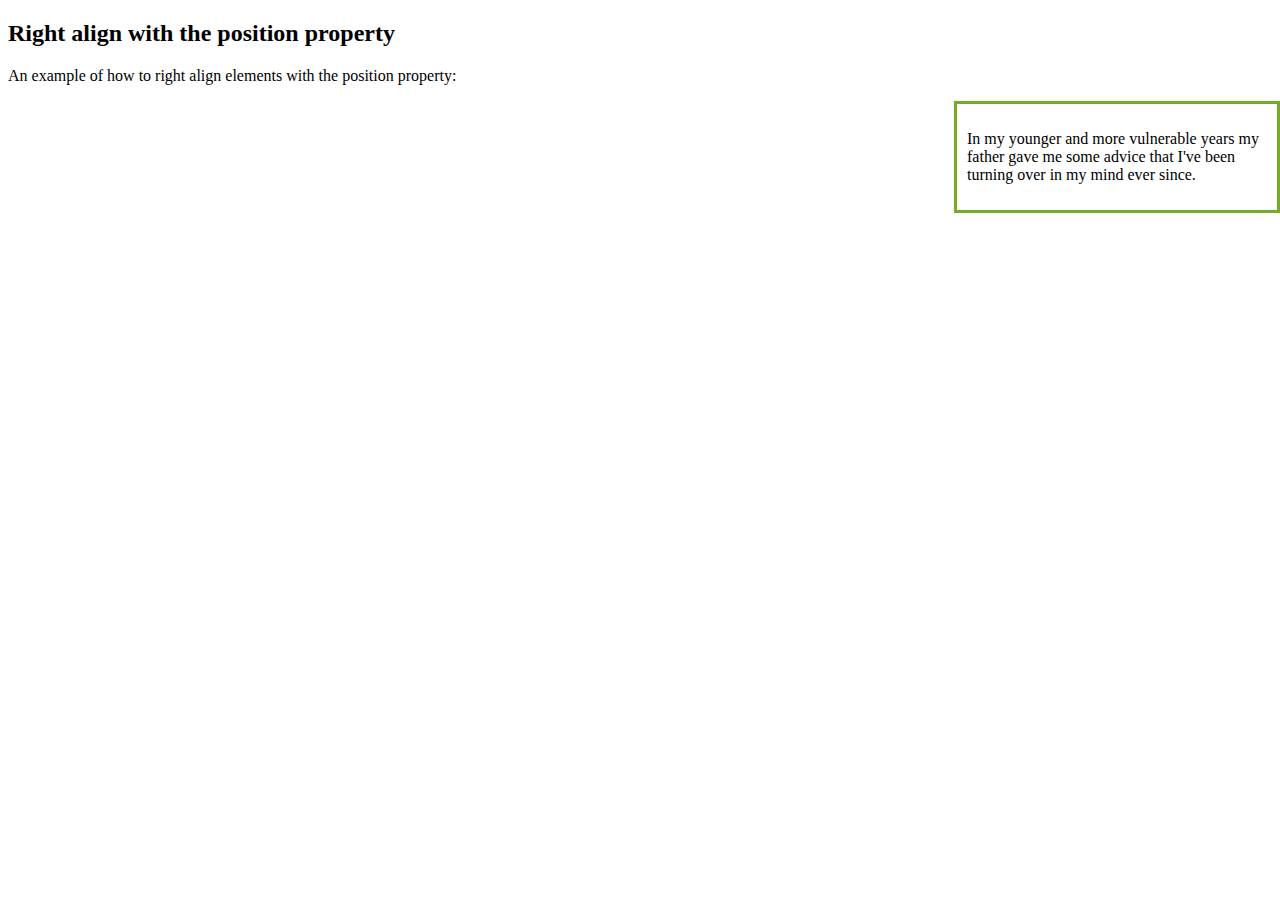
<file: about.html>
<!DOCTYPE html>
<html>
<head>
<style>
.right {
  position: absolute;
  right: 0px;
  width: 300px;
  border: 3px solid #73AD21;
  padding: 10px;
  float: left;
}
</style>
</head>
<body>

<h2>Right align with the position property</h2>

<p>An example of how to right align elements with the position property:</p>

<div class="right">
  <p>In my younger and more vulnerable years my father gave me some advice that I've been turning over in my mind ever since.</p>
</div>

</body>
</html>
</file>
